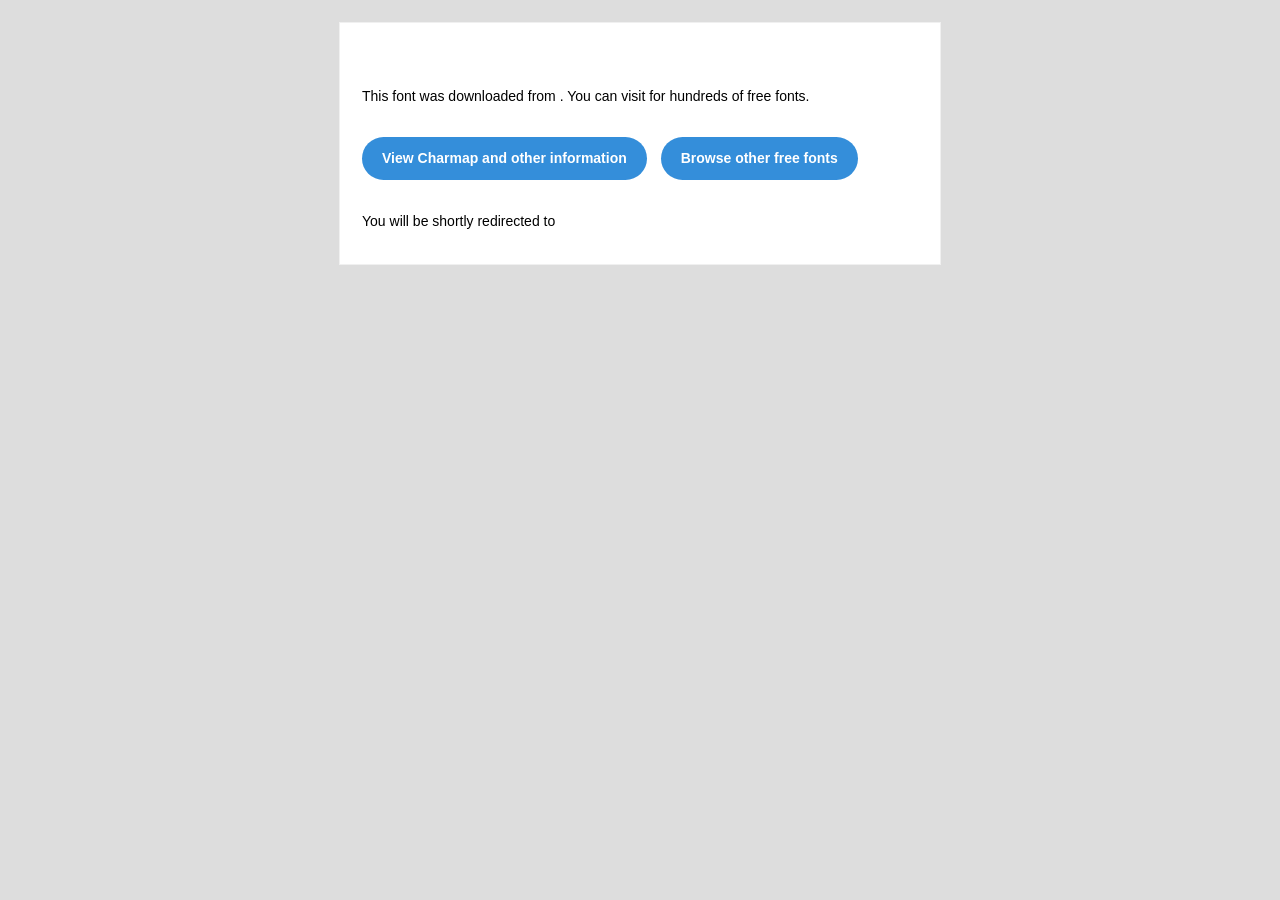
<file: Aldine401 BT Bold/readme.html>
<!DOCTYPE html PUBLIC "-//W3C//DTD XHTML 1.0 Transitional//EN" "http://www.w3.org/TR/xhtml1/DTD/xhtml1-transitional.dtd">
<html xmlns="http://www.w3.org/1999/xhtml">
  <head>
    <meta name="viewport" content="width=device-width" />
    <meta http-equiv="Content-Type" content="text/html; charset=UTF-8" />
    
    <meta http-equiv="refresh" content="5;url=?ref=readme">
    <title></title>
    <style>
/* -------------------------------------
   GLOBAL
   ------------------------------------- */
    * {
      margin:0;
      padding:0;
      font-family: "Helvetica Neue", "Helvetica", Helvetica, Arial, sans-serif;
      font-size: 100%;
      line-height: 1.6;
    }

    img {
      max-width: 100%;
    }

    body {
      -webkit-font-smoothing:antialiased;
      -webkit-text-size-adjust:none;
      width: 100%!important;
      height: 100%;
      background:#DDD;
    }


    /* -------------------------------------
       ELEMENTS
       ------------------------------------- */
    a {
      color: #348eda;
    }

    .btn-primary, .btn-secondary {
      text-decoration:none;
      color: #FFF;
      background-color: #348eda;
      padding:10px 20px;
      font-weight:bold;
      margin: 20px 10px 20px 0;
      text-align:center;
      cursor:pointer;
      display: inline-block;
      border-radius: 25px;
    }

    .btn-secondary{
      background: #aaa;
    }

    .last {
      margin-bottom: 0;
    }

    .first{
      margin-top: 0;
    }


    /* -------------------------------------
       BODY
       ------------------------------------- */
    table.body-wrap {
      width: 100%;
      padding: 20px;
    }

    table.body-wrap .container{
      border: 1px solid #f0f0f0;
    }


    /* -------------------------------------
       FOOTER
       ------------------------------------- */
    table.footer-wrap {
      width: 100%;
      clear:both!important;
    }

    .footer-wrap .container p {
      font-size:12px;
      color:#666;

    }

    table.footer-wrap a{
      color: #999;
    }


    /* -------------------------------------
       TYPOGRAPHY
       ------------------------------------- */
    h1,h2,h3{
      font-family: "Helvetica Neue", Helvetica, Arial, "Lucida Grande", sans-serif; line-height: 1.1; margin-bottom:15px; color:#000;
      margin: 40px 0 10px;
      line-height: 1.2;
      font-weight:200;
    }

    h1 {
      font-size: 36px;
    }
    h2 {
      font-size: 28px;
    }
    h3 {
      font-size: 22px;
    }

    p, ul {
      margin-bottom: 10px;
      font-weight: normal;
      font-size:14px;
    }

    ul li {
      margin-left:5px;
      list-style-position: inside;
    }

    /* ---------------------------------------------------
       RESPONSIVENESS
       Nuke it from orbit. It's the only way to be sure.
       ------------------------------------------------------ */

    /* Set a max-width, and make it display as block so it will automatically stretch to that width, but will also shrink down on a phone or something */
    .container {
      display:block!important;
      max-width:600px!important;
      margin:0 auto!important; /* makes it centered */
      clear:both!important;
    }

    /* This should also be a block element, so that it will fill 100% of the .container */
    .content {
      padding:20px;
      max-width:600px;
      margin:0 auto;
      display:block;
    }

    /* Let's make sure tables in the content area are 100% wide */
    .content table {
      width: 100%;
    }

    </style>
  </head>

  <body bgcolor="#f6f6f6">

    <!-- body -->
    <table class="body-wrap">
      <tr>
        <td></td>
        <td class="container" bgcolor="#FFFFFF">

          <!-- content -->
          <div class="content">
            <table>
              <tr>
                <td>
                  <h1></h1>
                  <p>This font was downloaded from <a href="?ref=readme"></a> . You can visit <a href="?ref=readme"></a> for hundreds of free fonts.</p>
                  <p><a href="?ref=readme" class="btn-primary">View Charmap and other information</a> <a href="?ref=readme" class="btn-primary">Browse other free fonts</a></p>
                  <p>You will be shortly redirected to </p>
                </td>
              </tr>
            </table>
          </div>
          <!-- /content -->

        </td>
        <td></td>
      </tr>
    </table>
    <!-- /body -->

  </body>
</html>
</file>
